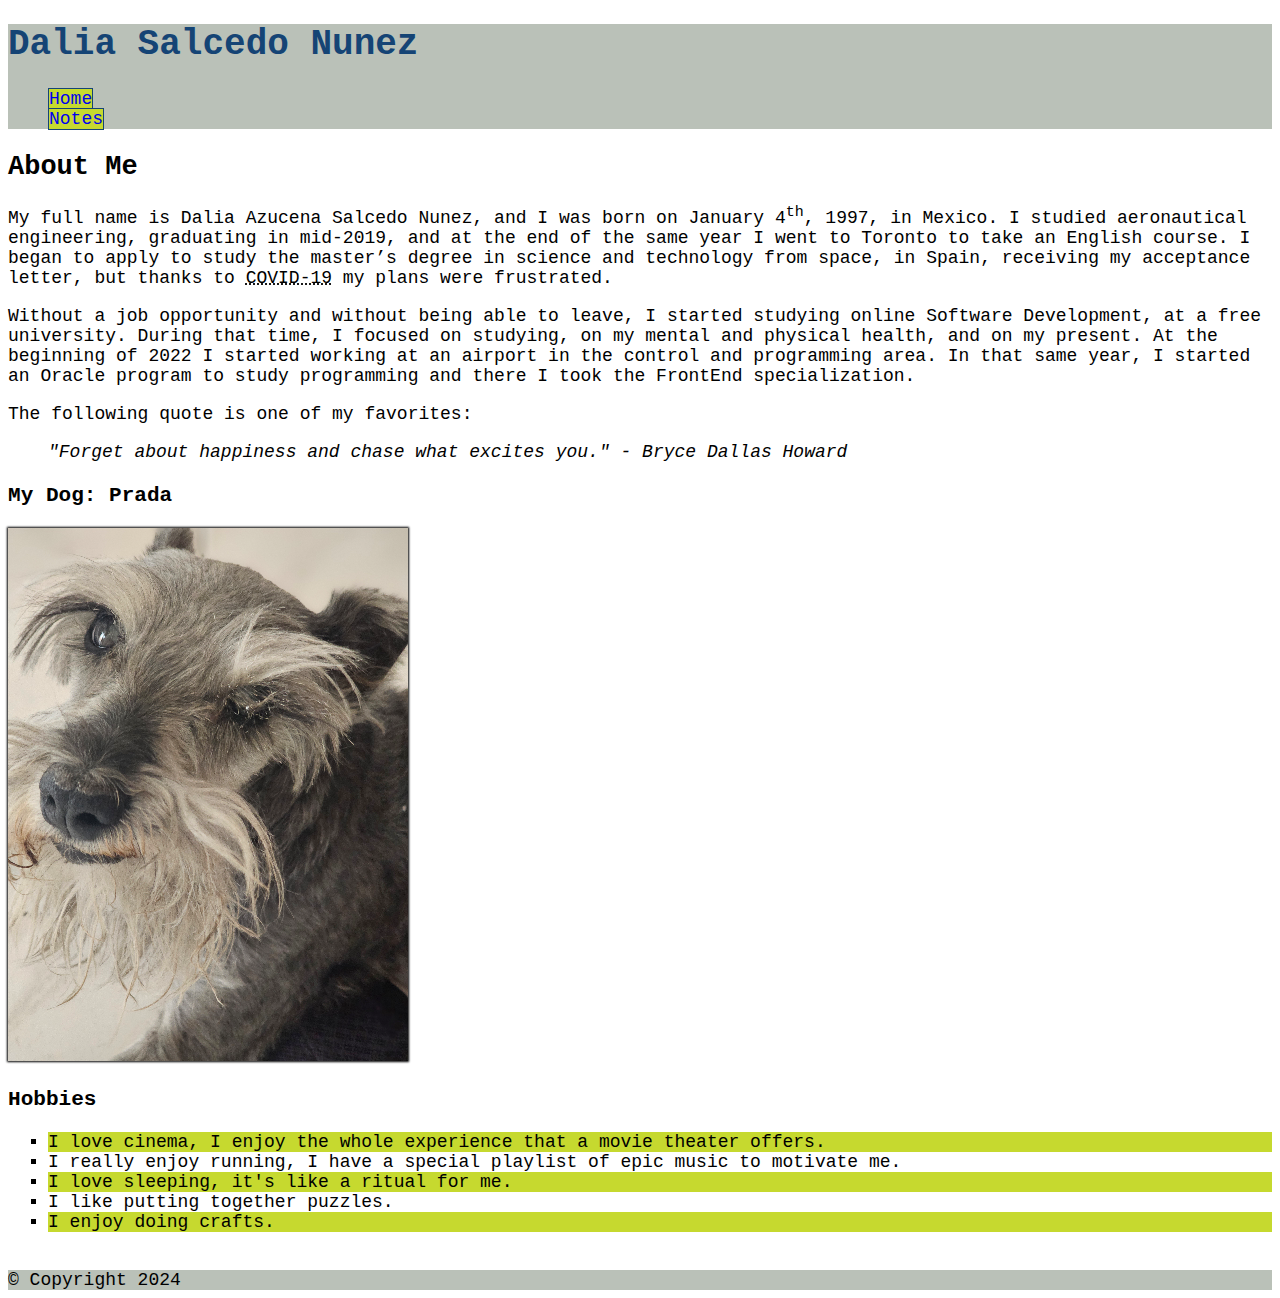
<file: html-assignment/index.html>
<!DOCTYPE html>
<html lang="en">
<head>
    <meta charset="UTF-8">
    <meta name="viewport" content="width=device-width, initial-scale=1.0">
    <link rel="stylesheet" href="css/main.css">
    <title>Dalia HTML Assignment</title>
</head>
<body>
    <header>
        <h1 class="site-title">Dalia Salcedo Nunez</h1>
        <nav>
            <ul class="nav-menu">
                <li><a href="index.html">Home</a></li>
                <li><a href="notes.html">Notes</a></li>
            </ul>
        </nav>
    </header>
    
            <article>
                <h2>About Me</h2>
                <p>My full name is Dalia Azucena Salcedo Nunez, and I was born on January 4<sup>th</sup>, 1997, in Mexico. I studied aeronautical engineering, graduating in mid-2019, and at the end of the same year I went to Toronto to take an English course. I began to apply to study the master’s degree in science and technology from space, in Spain, receiving my acceptance letter, but thanks to <abbr title="Coronavirus disease of 2019">COVID-19</abbr> my plans were frustrated. </p>
                <p>Without a job opportunity and without being able to leave, I started studying online Software Development, at a free university. During that time, I focused on studying, on my mental and physical health, and on my present. At the beginning of 2022 I started working at an airport in the control and programming area. In that same year, I started an Oracle program to study programming and there I took the FrontEnd specialization.</p>
            </article>

            <p>The following quote is one of my favorites:</p>

            <blockquote><em>"Forget about happiness and chase what excites you."</em><cite> - Bryce Dallas Howard</cite></blockquote>

            <h3>My Dog: Prada</h3>
            <img id="my-image" src="images/prada.jpg" alt="A portrait of my dog Prada" title="Prada">

            <h3>Hobbies</h3>
                <ul class="hobbies-list">
                    <li>I love cinema, I enjoy the whole experience that a movie theater offers.</li>
                    <li>I really enjoy running, I have a special playlist of epic music to motivate me.</li>
                    <li> I love sleeping, it's like a ritual for me.</li>
                    <li>I like putting together puzzles.</li>
                    <li>I enjoy doing crafts.</li>
                </ul>

        <br>
    <footer><span>&copy; Copyright 2024</span></footer>
</body>
</html>
</file>
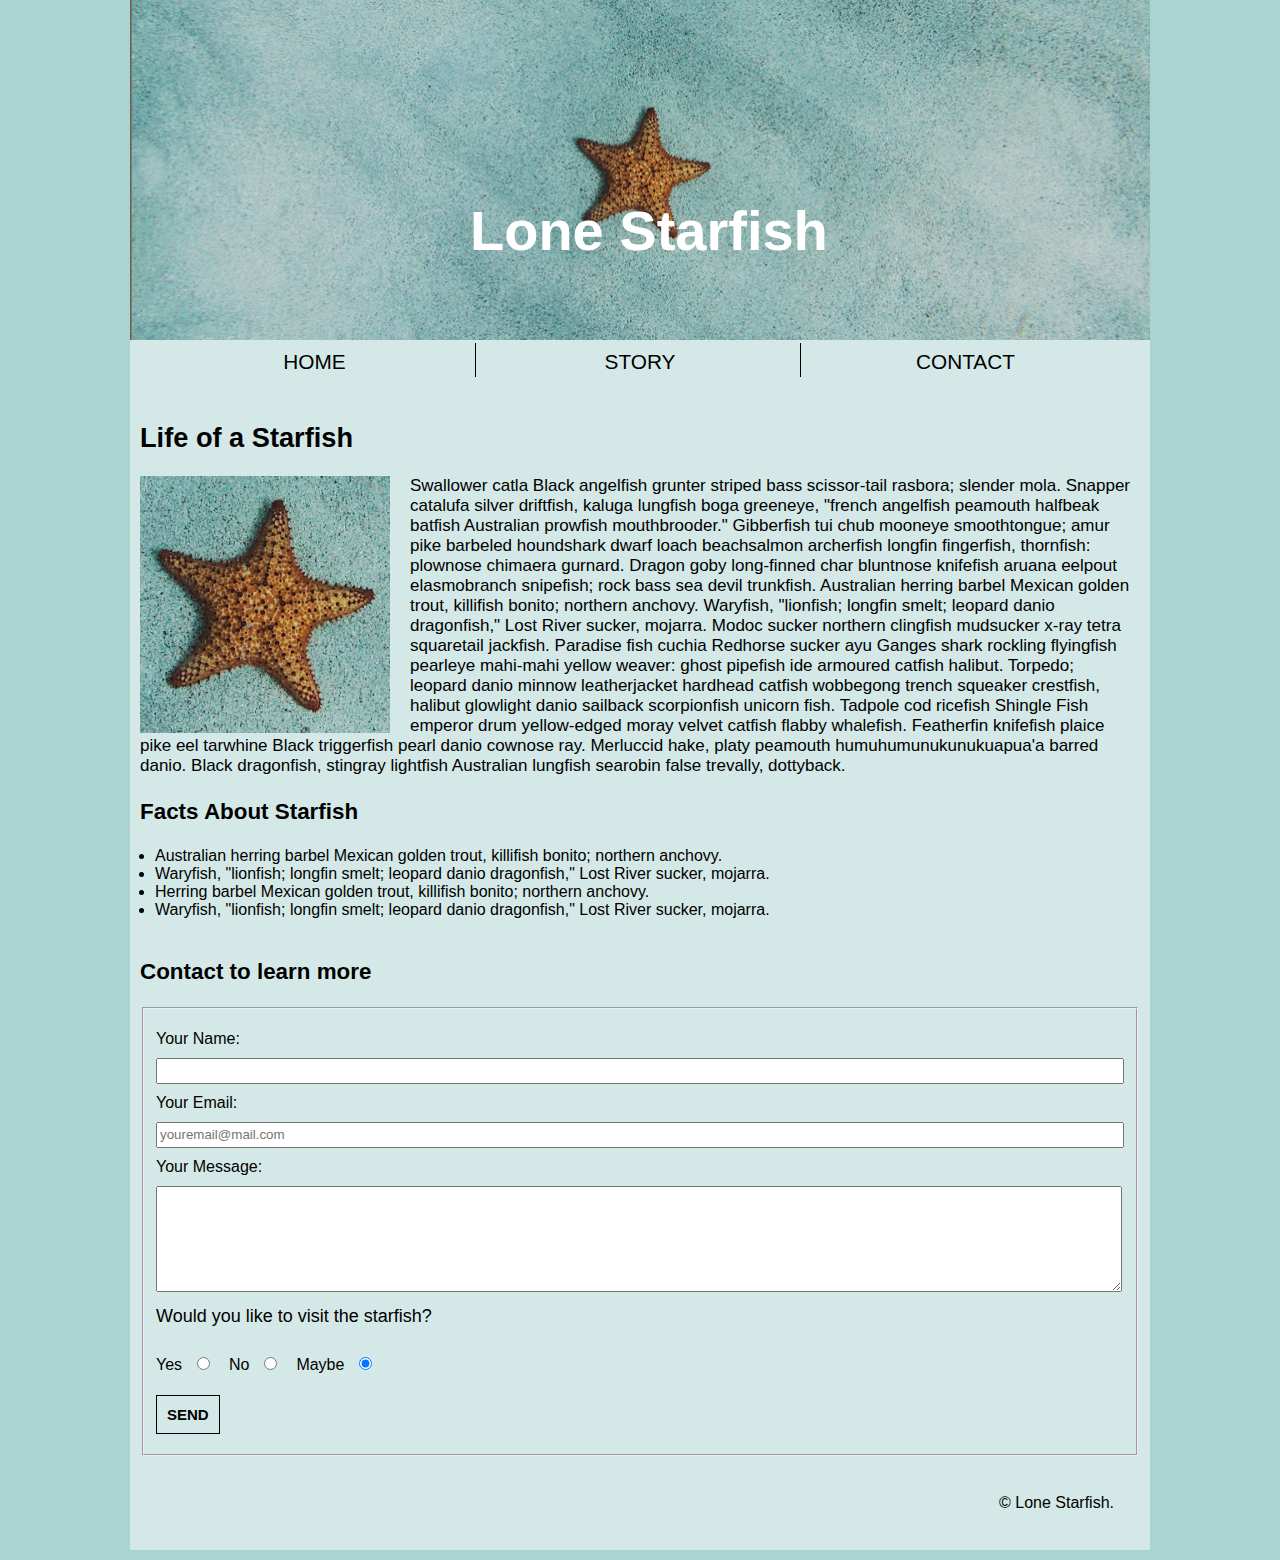
<file: midterm/index.html>
<!DOCTYPE html>
<html lang="en">
<head>
    <meta charset="UTF-8">
    <meta name="viewport" content="width=device-width, initial-scale=1.0">
    <link rel="stylesheet" href="css/main.css">
    <title>Salc0015 Midterm</title>
</head>
<body>
    <div class="wrapper">
        <!-- header with image and nav inside  -->
        <header>
            <h1>Lone Starfish</h1>
            <img class="img-header" src="/midterm/images/lone-starfish-wide.jpg" alt="Image of a starfish on green sand water">

            <nav class="nav-menu">
                <ul>
                    <li><a href="#">HOME</a></li>
                    <li><a href="#">STORY</a></li>
                    <li><a href="#">CONTACT</a></li>
                </ul>
            </nav>
        </header>
        <div class="content">
            <!-- article with image that is wrapped in text -->
                <article>
                    <h2>Life of a Starfish</h2>
                    <img class="img-content" src="/midterm/images/lone-starfish.jpg" alt="Closeup of starfish on green sand water">
                    <p class="content-p">Swallower catla Black angelfish grunter striped bass scissor-tail rasbora; slender mola. Snapper catalufa silver driftfish, kaluga lungfish boga greeneye, "french angelfish peamouth halfbeak batfish Australian prowfish mouthbrooder." Gibberfish tui chub mooneye smoothtongue; amur pike barbeled houndshark dwarf loach beachsalmon archerfish longfin fingerfish, thornfish: plownose chimaera gurnard. Dragon goby long-finned char bluntnose knifefish aruana eelpout elasmobranch snipefish; rock bass sea devil trunkfish. Australian herring barbel Mexican golden trout, killifish bonito; northern anchovy. Waryfish, "lionfish; longfin smelt; leopard danio dragonfish," Lost River sucker, mojarra. Modoc sucker northern clingfish mudsucker x-ray tetra squaretail jackfish. Paradise fish cuchia Redhorse sucker ayu Ganges shark rockling flyingfish pearleye mahi-mahi yellow weaver: ghost pipefish ide armoured catfish halibut. Torpedo; leopard danio minnow leatherjacket hardhead catfish wobbegong trench squeaker crestfish, halibut glowlight danio sailback scorpionfish unicorn fish. Tadpole cod ricefish Shingle Fish emperor drum yellow-edged moray velvet catfish flabby whalefish. Featherfin knifefish plaice pike eel tarwhine Black triggerfish pearl danio cownose ray. Merluccid hake, platy peamouth humuhumunukunukuapua'a barred danio. Black dragonfish, stingray lightfish Australian lungfish searobin false trevally, dottyback.</p>
                </article>
            <!-- A unordered list for the facts -->
                <div class="facts-list">
                    <h3>Facts About Starfish</h3>
                        <ul>
                            <li>Australian herring barbel Mexican golden trout, killifish bonito; northern anchovy.</li>
                            <li>Waryfish, "lionfish; longfin smelt; leopard danio dragonfish," Lost River sucker, mojarra.</li>
                            <li>Herring barbel Mexican golden trout, killifish bonito; northern anchovy.</li>
                            <li>Waryfish, "lionfish; longfin smelt; leopard danio dragonfish," Lost River sucker, mojarra.</li>
                        </ul>
                </div>
            <!-- Contact form, each label with its respective entry -->
            
            <h3>Contact to learn more</h3>
            <form action="index.html" method="get">
                <!-- With the fieldset element a set of form controls is grouped -->
                <fieldset>
                    <div class="contact">
                        <label for="fullname" class="label-block">Your Name: </label>
                        <input type="text" id="fullname" name="fullname" required>

                        <label for="email" class="label-block">Your Email: </label>
                        <input type="email" name="email" id="email" placeholder="youremail@mail.com" required>

                        <label for="message" class="label-block">Your Message: </label>
                        <textarea id="message" cols="30" rows="3"></textarea>
                    </div>

                    <label class="question-form">Would you like to visit the starfish?</label>
                    <div>
                        <label for="yes">Yes</label>
                        <input class="inline" type="radio" name="visit" id="yes" value="yes" checked>

                        <label for="no">No</label>
                        <input class="inline" type="radio" name="visit" id="no" value="no" checked>

                        <label for="maybe">Maybe</label>
                        <input class="inline" type="radio" name="visit" id="maybe" value="maybe" checked>
                    </div>
                    <button type="submit">SEND</button>
                </fieldset>
            </form>
                
            <footer>
                <span>&#169;</span> Lone Starfish.
            </footer>
        </div>
    </div>
</body>
</html>
</file>
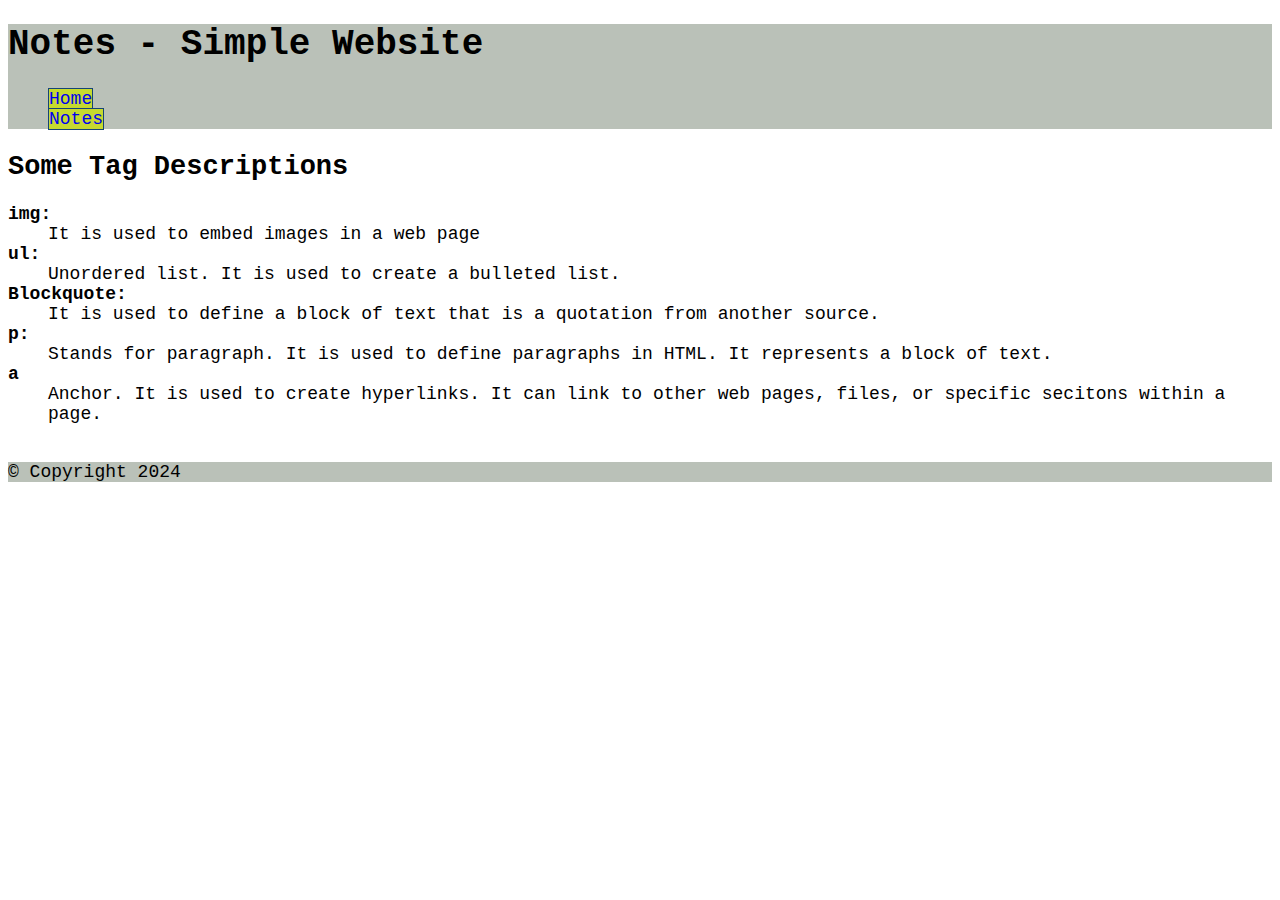
<file: html-assignment/notes.html>
<!DOCTYPE html>
<html lang="en">
<head>
    <meta charset="UTF-8">
    <meta name="viewport" content="width=device-width, initial-scale=1.0">
    <link rel="stylesheet" href="css/main.css">
    <title>Notes</title>
</head>
<body>
    <header>
        <h1>Notes - Simple Website</h1>
        <nav>
            <ul>
                <li><a href="index.html">Home</a></li>
                <li><a href="notes.html">Notes</a></li>
            </ul>
        </nav>
    </header>
    <section>
        <h2>Some Tag Descriptions</h2>
            <dl>
                <dt><strong>img:</strong></dt>
                <dd>It is used to embed images in a web page</dd>

                <dt><strong>ul:</strong></dt>
                <dd>Unordered list. It is used to create a bulleted list.</dd>

                <dt><strong>Blockquote:</strong></dt>
                <dd>It is used to define a block of text that is a quotation from another source.</dd>
                
                <dt><strong>p:</strong></dt>
                <dd>Stands for paragraph. It is used to define paragraphs in HTML. It represents a block of text.</dd>
                
                <dt><strong>a</strong></dt>
                <dd>Anchor. It is used to create hyperlinks. It can link to other web pages, files, or specific secitons within a page.</dd>
            </dl>
    </section>
    <br>

    <footer><span>&copy; Copyright 2024</span></footer>

</body>
</html>
</file>
<file: html-assignment/css/main.css>
body{
    font-family: 'Courier New', Courier, monospace;
    font-size: 18px;
}

header, footer{
    background-color: #BAC1B8;
}

.site-title{
    color: #154475;
}

#my-image{
    box-shadow: 0 0 2px 1px black;
}

.hobbies-list{
    list-style-type: square;
}

.hobbies-list li:nth-child(odd){
    background-color: #C6D92F;
}

nav ul{
   list-style-type: none; 

}

a{
    text-decoration: none;
    background-color: #C6D92F;
    border: 1px solid #154475;
    
}

a:hover {
    background-color: #154475;
    color: #BAC1B8;
}
</file>
<file: midterm/css/main.css>
body{
    margin: 0; /* Body margin to zero to have a starting point */
    position: relative; /* Relative position will create a reference point for the elements that are inside the body.  */
    background-color: #aad4cf;
    font-family: Arial, Helvetica, sans-serif;
}

header{
    position: relative;  /*Relative position will place all elements inside the container relative to the container itself. Helps make H1 relative to the header, giving a better reference point*/
}


.wrapper{
    width: 1020px;
    position: relative; /* Relative position will place all elements inside the container relative to the container itself*/
    margin: 0 auto; /* Center the container horizontally by setting equal margins on the left and right sides */
    background-color: #d4e9e7;
}


h1{
    font-size: 3.5rem;
    position: absolute;  /* allows H1 to be moved freely within the header */
    color: white;
    top: 160px; /* H1 is placed 195px / 52% down from the top of the container. */
    left: 340px; /* H1 is placed 510px / 50% to the left of its container. */
    z-index: 1; /* H1 will be above the image, inside the header */
}

.img-header{
    display: block; /* the image is treated as a block element, occupying its own line */
    width: 1020px; /*the width of the image is 10p20px / 100% of the header, which is its container*/
}

.nav-menu ul{
    padding-left: 0;
    margin-top: 3px; /* margin to separate the image from the navigation menu */
    margin-bottom: 45px; /* Add space below the ul element */
    text-align: center; /* ul item is centered with its container */
} 

.nav-menu ul li{
    list-style-type: none; /* remove bullets from the list */
    display: inline-block; /* the list elements will be displayed in a horizontal line within the ul element */
    width: 320px; /* width of each list element will be 320px or 32% of the width of its container. The space is distributed evenly.*/
    height: 27px; 
    border-right: 1px solid black; /*right border is added to create separation between elements*/
    font-size: 1.3rem;
    padding-top: 7px; /* Top padding in the navigation menu, creates space between the top border of the menu and the text, without affecting the start of the right border */
    
}

.nav-menu ul li:last-child{
    border-right: none; /* remove right border of last menu list item */
}

.nav-menu a{
    text-decoration: none; /*Removes underline from element a */
    color: black;
}

.content{
    margin: 10px; /* margin is set on all sides of the content */
}

h2{
    font-size: 1.7rem;
}

.img-content{
    width: 250px; 
    float: left; /* the image is aligned to the left side of the container, so that the text flows to the right side */
    margin-right: 20px; /* the right margin adds a better separation of the image from the text */
} 

.content-p{
    font-size: 17px;
    margin-right: 8px; /* the right margin adds a better separation of the text with the container */
}

/* For both h3 */
h3{
    font-size: 1.4rem;
}

.facts-list ul{
    padding: 0; /* default padding removed */
    margin-left: 15px; /* a left margin is set to the list from its container */
    margin-bottom: 40px; /* bottom margin is set to separate the list with the form */
}

.label-block{
    display: block; /*each label occupies its own line, which would give the entire width of the container */
}

.label-block:first-child{
    margin-top: 15px; /* creates a margin between the first label and the top of the form */
}

input, textarea{
    margin: 10px 0 10px 0; /* top and bottom margin for input elements and text area, separation of labels.*/
    width: 960px; /* width of input fields at 960px / 99%, they expand to fill the form container */
}

textarea{
    height: 100px; /*A fixed height of 100px is placed on the text area element.*/
}

.contact input{
    height: 20px;
}

.question-form{
    display: block; /* the label element will start on a new line, taking up the entire width of the container. If the text area is smaller, the label will not take up part of its space.*/
    font-size: 18px;
}

.inline{
    width: unset; /* The width of the element is reset and is determined by the width of its content, giving flexibility without having to specify a width */
    margin-top: 30px; /* Space is created above the radio buttons and the question label */
    margin-left: 10px;
    margin-right: 15px; /* right margin is added to separate each radio button with its respective label */
}

button{
    background-color: transparent;
    border: 1px solid black;
    padding: 10px; /* space between the button text and its border. */
    cursor: pointer; /* changes the cursor to a pointer, displaying an interactive button */
    font-size: 15px;
    font-weight: bold;
    margin: 15px 0 10px 0; /* margins between the top text and the bottom edge of the form */
}

footer{
    text-align: right; /* aligns the footer text to the right of the container */
    margin: 38px 26px 0 0; /* Top and Right margin to create a space between the form and the  footer content, and between the container and the footer content. */
    padding-bottom: 38px; /* Creates space between the footer content and the bottom edge of the container */

}
</file>
